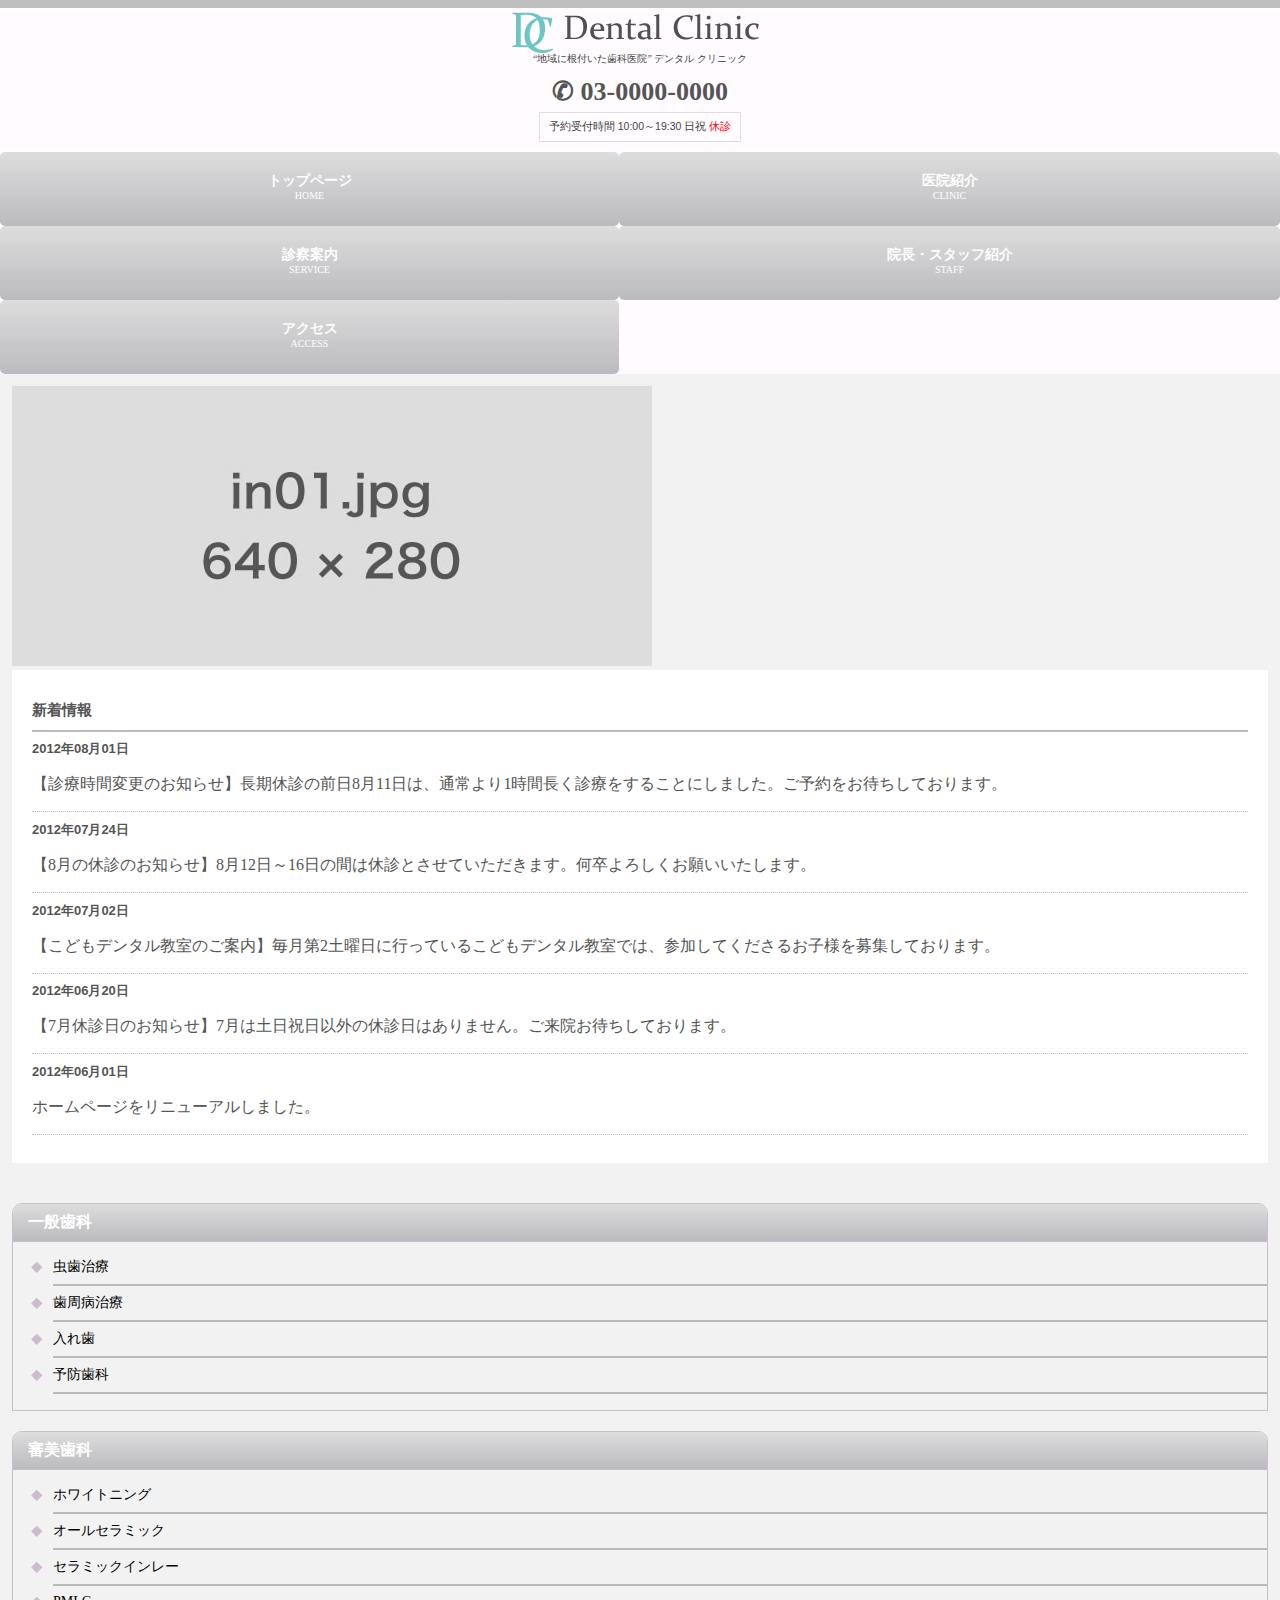
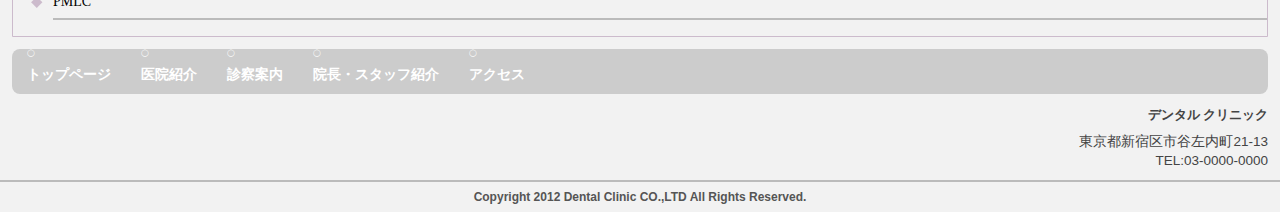
<file: dental/index.html>
<!DOCTYPE html>
<html lang="jp">
<head>
  <meta charset="UTF-8">
  <meta name="viewport" content="width=device-width, initial-scale=1.0">
  <title>Dental Clinic</title>
  <link rel="stylesheet" href="css/styles.css">
</head>

<body>
  <header>
    <div class="titleimage">
      <a href="file:///C:/Users/brave/OneDrive/%E3%83%87%E3%82%B9%E3%82%AF%E3%83%88%E3%83%83%E3%83%97/dental/index.html">
        <img src="images/siteTitle.png" alt="">
      </a>
    </div>

    <div class="container1">
      <div class="subtitle">
        <h1>“地域に根付いた歯科医院” デンタル クリニック</h1>
      </div>
      <div class="PhoneNumber">
        <h1>✆ 03-0000-0000</h1>
      </div>
      <div class="time">
        <h1>予約受付時間 10:00～19:30 日祝 <span class="red">休診</span></h1>
      </div>
    </div>

    <div class="container2">
      <div class="menu" id="item1">
        <h1>トップページ</h1>
        <p>HOME</p>
      </div>
      <div class="menu" id="item2">
        <h1>医院紹介</h1>
        <p>CLINIC</p>
      </div>
      <div class="menu" id="item3">
        <h1>診察案内</h1>
        <p>SERVICE</p>
      </div>
      <div class="menu" id="item4">
        <h1>院長・スタッフ紹介</h1>
        <p>STAFF</p>
      </div>
      <div class="menu" id="item5">
        <h1>アクセス</h1>
        <p>ACCESS</p>
      </div>
    </div>
  </header>

  <main>
    <img src="images/in01.jpg" class="image" alt="" width="640" height="280">
    <section class="NewTopics">
      <h1 class="new">新着情報</h1>
      <hr class="solid">
      <article>
        <h1>2012年08月01日</h1>
        <p>【診療時間変更のお知らせ】長期休診の前日8月11日は、通常より1時間長く診療をすることにしました。ご予約をお待ちしております。</p>
        <hr class="dotted">
      </article>
      <article>
        <h1>2012年07月24日</h1>
        <p>【8月の休診のお知らせ】8月12日～16日の間は休診とさせていただきます。何卒よろしくお願いいたします。</p>
        <hr class="dotted">
      </article>
      <article>
        <h1>2012年07月02日</h1>
        <p>【こどもデンタル教室のご案内】毎月第2土曜日に行っているこどもデンタル教室では、参加してくださるお子様を募集しております。</p>
        <hr class="dotted">
      </article>
      <article>
        <h1>2012年06月20日</h1>
        <p>【7月休診日のお知らせ】7月は土日祝日以外の休診日はありません。ご来院お待ちしております。</p>
        <hr class="dotted">
      </article>
      <article>
        <h1>2012年06月01日</h1>
        <p>ホームページをリニューアルしました。</p>
        <hr class="dotted">
      </article>
    </section>

    <div class="container3">
      <h1>一般歯科</h1>
      <ul class="tooth">
        <li>虫歯治療</li>
        <hr class="solid">
        <li>歯周病治療</li>
        <hr class="solid">
        <li>入れ歯</li>
        <hr class="solid">
        <li>予防歯科</li>
        <hr class="solid">
      </ul>
    </div>
    <div class="container3">
      <h1>審美歯科</h1>
      <ul class="tooth">
        <li>ホワイトニング</li>
        <hr class="solid">
        <li>オールセラミック</li>
        <hr class="solid">
        <li>セラミックインレー</li>
        <hr class="solid">
        <li>PMLC</li>
        <hr class="solid">
      </ul>
    </div>
  </main>

  <footer>
    <div class="container4">
      <div class="menu1" id="item">
        <h1>トップページ</h1>
      </div>
      <div class="menu2" id="item">
        <h1>医院紹介</h1>
      </div>
      <div class="menu3" id="item">
        <h1>診察案内</h1>
      </div>
      <div class="menu4" id="item">
        <h1>院長・スタッフ紹介</h1>
      </div>
      <div class="menu5" id="item">
        <h1>アクセス</h1>
      </div>
    </div>

    <div class="container5">
      <h1>デンタル クリニック</h1>
      <p>東京都新宿区市谷左内町21-13</p>
      <p>TEL:03-0000-0000</p>
    </div>
    <hr class="solid">

    <div class="Copyright">
      <h1>Copyright 2012 Dental Clinic CO.,LTD All Rights Reserved.</h1>
    </div>
  </footer>
</body>
</html>
</file>
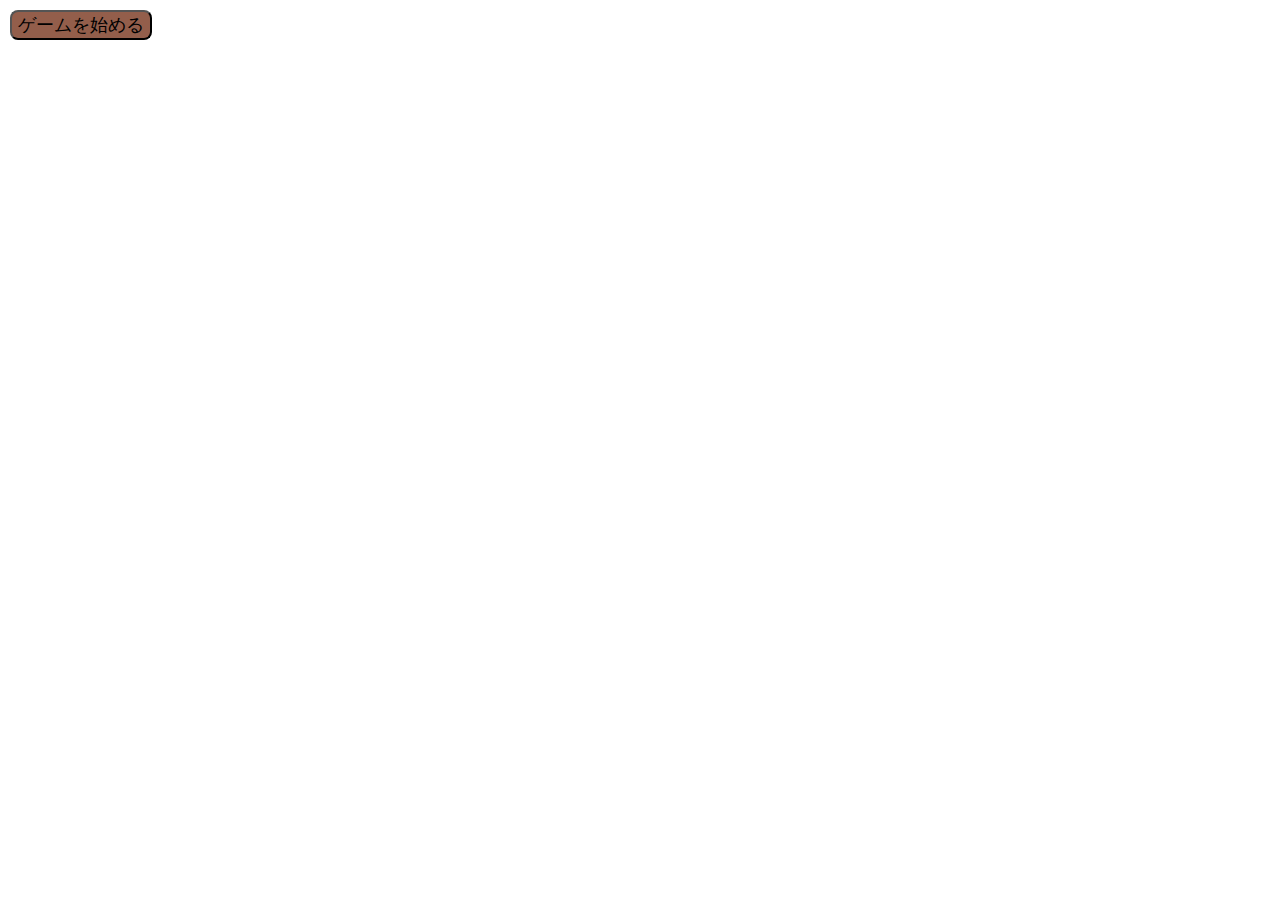
<file: hang_man/html/game.html>
<!DOCTYPE html>
<html lang="jp">
  <head>
    <meta charset="UTF-8" />
    <meta name="viewport" content="width=device-width, initial-scale=1.0" />
    <link rel="stylesheet" href="../css/game.css" />
  </head>
  <body>
    <button class="btnOn" id="btn">ゲームを始める</button>
    <section id="game" class="hidden">
      <section class="resultAndHangMan" id="resultHang">
        <img
          src="../images/h2.png"
          alt=""
          width="100%"
          height="100%"
          id="hangMan"
        />
        <div class="resultHidden" id="result">
          <h1 id="gameOver">GAME OVER</h1>
          <p id="arrivalQuestion"></p>
          <p id="quizPoint"></p>
          <p id="lastAnswer"></p>
        </div>
      </section>
      <section class="text">
        <h1 id="question">何の名前が隠れているでしょう？</h1>
        <h1 id="question">一文字ずつ入力してね！</h1>
        <label
          >解答欄<input type="text" name="ans" id="inputAnswer" /><button
            id="inputBtn"
          >
            解答する
          </button></label
        >
        <p id="answer"></p>
        <section class="textbox">
          <div class="hint">
            <ul id="hintList" title="ヒント"></ul>
          </div>
          <div class="mistake">
            <ul id="mistakeList" title="間違えた文字"></ul>
          </div>
        </section>
      </section>
    </section>
    <script type="module" src="../js/btn.js"></script>
    <script type="module" src="../js/question.js"></script>
    <script type="module" src="../js/quizGame.js"></script>
  </body>
</html>
</file>
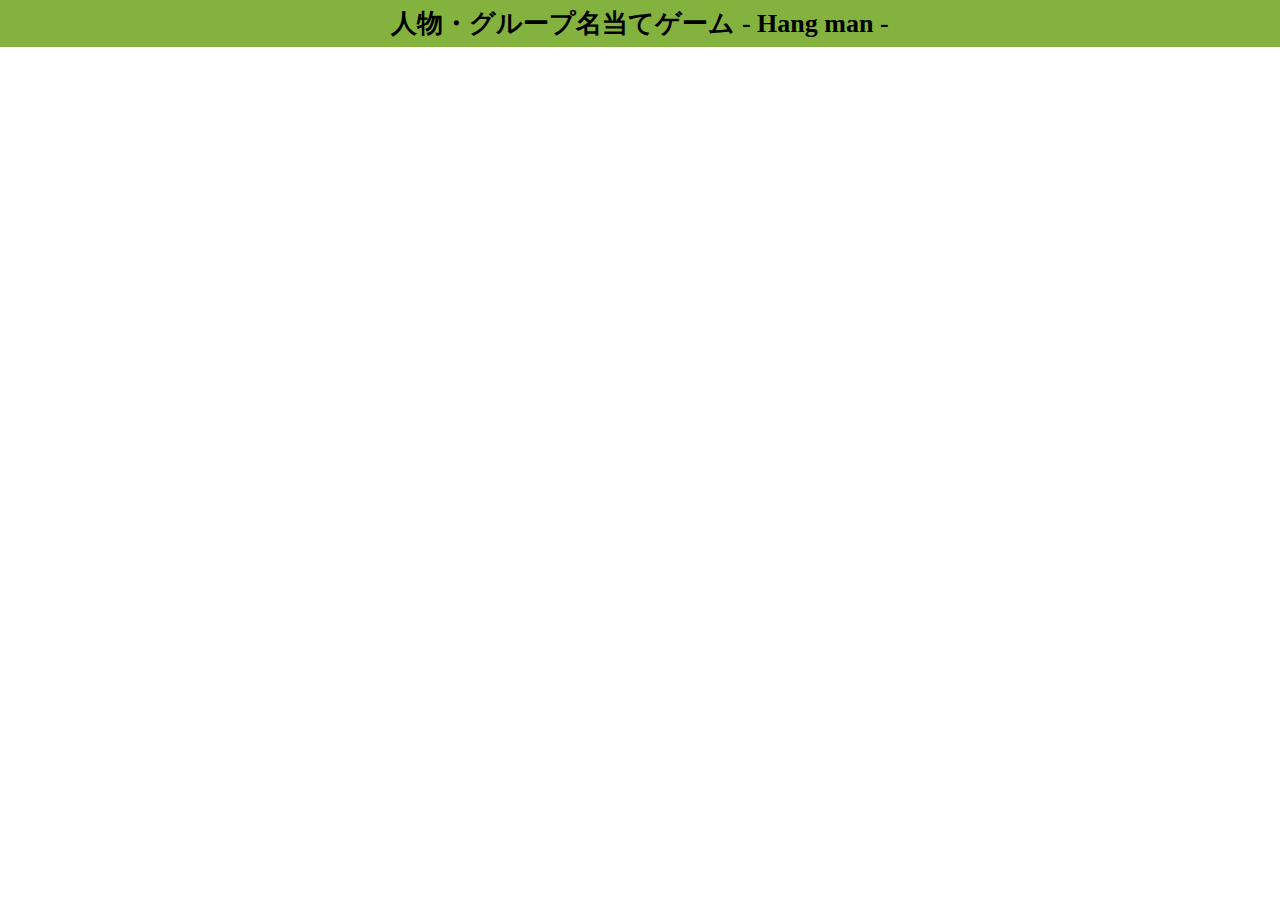
<file: hang_man/html/header.html>
<!DOCTYPE html>
<html lang="jp">
<head>
  <meta charset="UTF-8">
  <meta name="viewport" content="width=device-width, initial-scale=1.0">
  <title>人物・グループ名当てゲーム - Hang man -</title>
  <link rel="stylesheet" href="../css/header.css">
</head>
<body>
  <header>
    <h1 class="title">人物・グループ名当てゲーム - Hang man -</h1>
  </header>
</body>
</file>
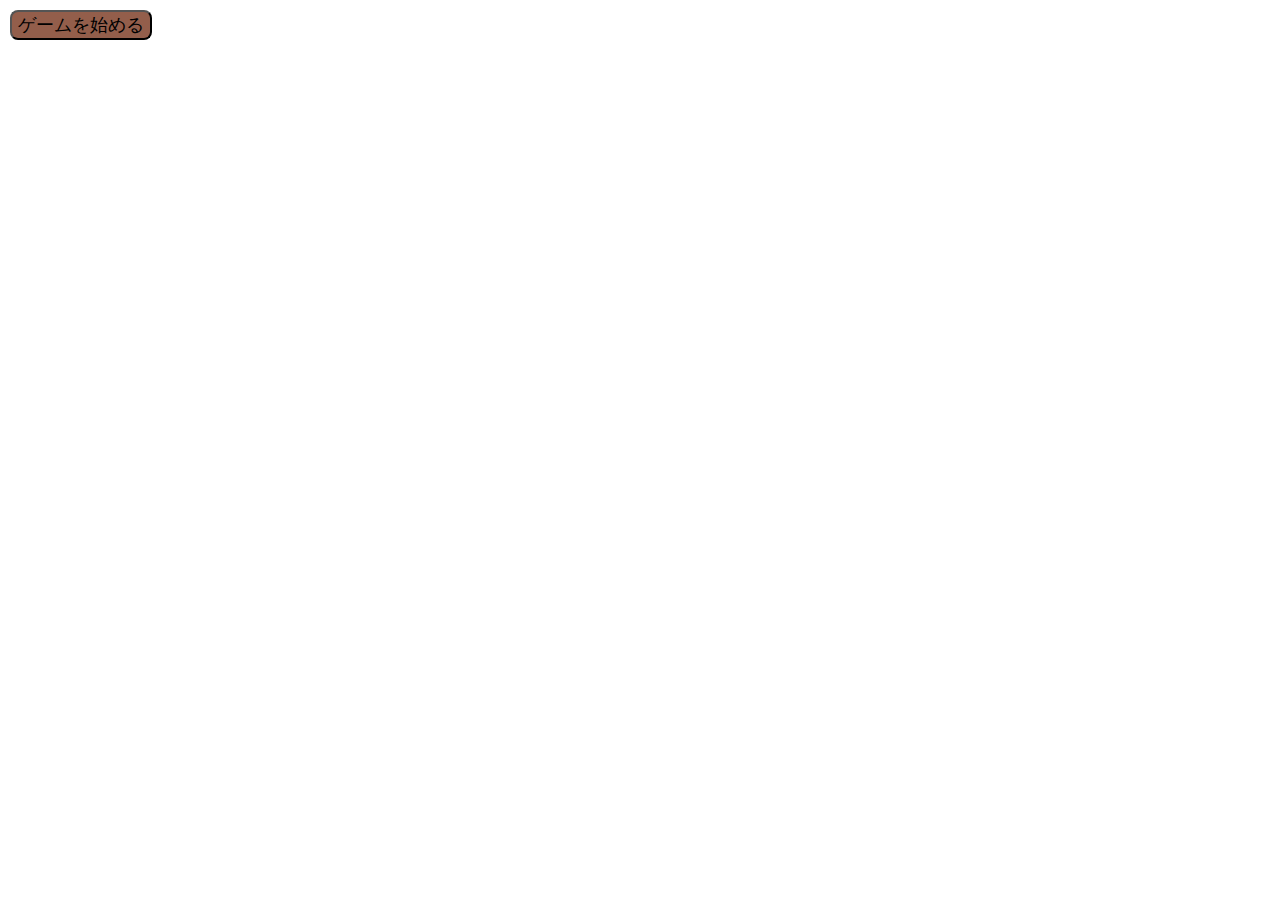
<file: hang_man/public/html/game.html>
<!DOCTYPE html>
<html lang="jp">
  <head>
    <meta charset="UTF-8" />
    <meta name="viewport" content="width=device-width, initial-scale=1.0" />
    <link rel="stylesheet" href="../css/game.css" />
  </head>
  <body>
    <button class="btnOn" id="btn">ゲームを始める</button>
    <section id="game" class="hidden">
      <section class="resultAndHangMan" id="resultHang">
        <img
          src="../images/h2.png"
          alt=""
          width="100%"
          height="100%"
          id="hangMan"
        />
        <div class="resultHidden" id="result">
          <h1 id="gameOver">GAME OVER</h1>
          <p id="arrivalQuestion"></p>
          <p id="quizPoint"></p>
          <p id="lastAnswer"></p>
        </div>
      </section>
      <section class="text">
        <h1 id="question">ヒントを見て誰の名前が隠れているでしょう？</h1>
        <h1 id="question">一文字ずつ入力してね！</h1>
        <label
          >解答欄<input type="text" name="ans" id="inputAnswer" /><button
            id="inputBtn"
          >
            解答する
          </button></label
        >
        <p id="caution">※全角のひらがな、半角の英数字,記号,スペースを入力してね！
        </p>
        <p id="answer"></p>
        <section class="textbox">
          <div class="hint">
            <ul id="hintList" title="ヒント"></ul>
          </div>
          <div class="mistake">
            <ul id="mistakeList" title="間違えた文字"></ul>
          </div>
        </section>
      </section>
    </section>
    <script type="module" src="../js/btn.js"></script>
    <script type="module" src="../js/question.js"></script>
    <script type="module" src="../js/quizGame.js"></script>
  </body>
</html>
</file>
<file: dental/css/styles.css>
body {
  margin: 0;
  padding: 0;
  background-color: #f2f2f2;
  border-top: solid 8px;
  border-color: #bfbfbf;
}

header {
  background-color: #fffbff;
}
.titleimage {
  text-align: center;
  padding-top: 2px;
  margin: 0;
}

.container1 {
  font-weight: lighter;
  text-align: center;
  color: #444;
}

.subtitle >h1 {
  font-size: 10px;
  margin: 0;
  line-height: 0;
  font-weight: 400;
}

.PhoneNumber {
  font-size: 13px;
  line-height: normal;
}

.PhoneNumber > h1{
  font-family: 'Lucida Sans Unicode';
  color: #555;
  margin-bottom: 5px;
}

.time {
  width: 200px;
  margin: 0px auto 10px;
  border: solid 1px #ddd;
}
.time >h1 {
  font-weight: 400;
  font-size: 10.5px;
  font-family: sans-serif;
  color: #444;
}

.red {
  color: red;
}

.container2 {
  display: grid;
  grid-template-rows: 50%,50%;
  grid-template-columns: 100px,100px,100px;
}

.menu {
  text-align: center;
  background: linear-gradient(to bottom,#ddd,#bbbbbf);
  border-radius: 5px;
  font-size: 7px;
  height: 74px;
  color: #fdfdfd;
}

.menu>h1 {
  margin: 20px 0 0 0;
}
.menu>p {
  font-size: 10px;
  margin: 0em;
}

#item1{
  grid-row: 1;
  grid-column: 1;
}
#item2{
  grid-row: 1;
  grid-column: 2; 
}
#item3{
  grid-row: 2;
  grid-column: 1;
}
#item4{
  grid-row: 2;
  grid-column: 2;
}
#item5{
  grid-row: 3;
  grid-column: 1;
}

main{
  margin: 12px;
}

.NewTopics {
  color: #555;
  margin: 0;
  padding: 20px;
  padding-top: 20px;
  background-color: #fff;
  margin-bottom: 40px;
}


.new {
  font-size: 15px;
}

.solid {
  border-width: 3px 0 0 0;
  border-style: solid;
  border-color: #bbb;
}

.dotted {
  border-width: 1px 0 0 0;
	border-style: dotted;
	border-color: #bbb;
}

article>h1 {
  font-family: Verdana, sans-serif;
  font-size: 13px;
}

.container3 {
  border-width: 1px;
  border-style: solid;
  border-color: #cbc;
  border-radius: 10px 10px 0px 0px;
  margin-top: 20px;
  
}

.container3 > h1 {
  background: linear-gradient(to bottom,#ddd,#bbbbbf);
  font-size: 16px;
  margin: 0;
  border-radius: 10px 10px 0px 0px;
  padding: 8px 0px 8px 15px;
  border-bottom: #cbc solid 1px;
  color: #fff;
}

.tooth> li {
  position: relative;
  padding: 0px 0px 0px 0px;
  list-style: none;
  font-size: 14px;
}
.tooth > li:before {
  position: absolute;
  top: 50%;
  left: -20px;
  transform: translateY(-50%) rotate(45deg);
  width: 7.5px;
  height: 7.5px;
  background-color: #cbc;
  content: "";
}

.solid {
  border-width: 2px 0 0 0;
	border-style: solid;
  border-color: #bbb;
  right: 20px;
}

.Copyright {
  color: #555;
  font-family: sans-serif;
  font-size: 6px;
  text-align: center;
  font-weight: lighter;
}


.container4 {
  display: flex;
  flex-wrap: wrap;
  background-color: #ccc;
  margin: 12px;
  border-radius: 8px;
  padding: 0;
}

#item {
  color: #fff;
  font-size: 7px;
  padding: 0px 15px;
}

#item::before {
  content: "◯";
  width: 10px;
  height: 10px;
  

}

.container5 {
  margin: 12px;
  text-align: right;
  color: #444;
}

.container5 > h1 {
  font-size: 13px;
}

.container5 > p {
  font-size: 13.5px;
  padding: 0;
  margin: 2px 0px;
  font-family: sans-serif;
}
</file>
<file: hang_man/css/game.css>
/* PCとタブレットのレスポンシブデザイン */
@media (min-width: 671px){
  body {
    margin: 0;
  }
  
  
  #btn {
    font-size: 18px;
    margin: 10px;
    border-radius: 8px;
    transition: 0.4s;
  }
  
  .btnOn {
    background-color: #935e4b;
  }
  
  .btnOff {
    background-color: darkgray;
  }
  
  #btn.btnHidden{
    transform: translateY(50px);
    position: relative;
    z-index: -1;
  }
  
  #game {
    background-color: #d9fa96;
    display: flex;
    padding: 6px;
    transition: 0.4s;
    z-index: 1;
  }
  
  #game.hidden {
    transform: translateY(-600px);
  }
  
  .text {
    width: auto;
    flex: auto;
  }
  
  #question {
    margin: 0;
    font-size: 14px;
  }
  
  #inputBtn {
    font-size: 15px;
    margin: 2px;
    border-radius: 8px;
    background-color: burlywood;
  }
  
  #inputAnswer {
    margin-top: 6px;
    width: 30px;
  }
  
  #answer {
    letter-spacing: 0.15em;
    font-size: 20px;
    font-weight: bold;
  }
  
  .textbox {
    display: flex;
  }
  
  .hint {
    margin: 0;
    padding: 2px auto auto 2px;
    border: 1px solid black;
    flex: auto;
    border-radius: 8px;
  }
  
  .mistake {
    width: 70px;
    height: 300px;
    padding: 2px;
    border: 1px solid black;
    border-radius: 8px;
  }
  
  .resultAndHangMan {
    width: 250px;
    height: 300px;
  }
  
  #result {
    background-color: aqua;
    width: 400px;
    height: 300px;
    text-align: center;
    position: absolute;
    top: 125px;
    right: 256px;
  }
}

/* スマホのレスポンシブデザイン */
@media (max-width: 670px){
  body {
    margin: 0;
  }
  
  
  #btn {
    font-size: 18px;
    margin: 10px;
    border-radius: 8px;
    transition: 0.4s;
  }
  
  .btnOn {
    background-color: #935e4b;
  }
  
  .btnOff {
    background-color: darkgray;
  }
  
  #btn.btnHidden{
    transform: translateY(50px);
    position: relative;
    z-index: -1;
  }
  
  #game {
    background-color: #d9fa96;
    position: relative;
    padding: 6px;
    transition: 0.8s;
    z-index: 1;
  }
  
  #game.hidden {
    transform: translateY(-500px);
  }
  
  .text {
    z-index: 2;
    width: 62%;
    flex: auto;
  }
  
  #question {
    margin: 0;
    font-size: 14px;
  }
  
  #inputBtn {
    font-size: 15px;
    margin: 2px;
    border-radius: 8px;
    background-color: burlywood;
  }
  
  #inputAnswer {
    margin-top: 6px;
    width: 30px;
  }
  
  #answer {
    letter-spacing: 0.15em;
    font-size: 20px;
    font-weight: bold;
  }
  
  .textbox {
    display: flex;
  }
  
  .hint {
    margin: 0;
    padding: 2px auto auto 2px;
    flex: auto;
    border-radius: 8px;
  }
  
  #hintList{
    position: relative;
    padding: 0 0.5em;
    margin-top: 2em;
    list-style-type: none;
    border: solid 2px #00796B;
  }
  
  #hintList::after{
    position: absolute;
    content:attr(title);
    padding: 1px 7px;
    letter-spacing: 0.05em;
    font-weight: bold;
    font-size: .8em;
    background: #00796B;
    color: #fff;
    bottom: 100%;
    left: -2px;
    border-radius: 4px 4px 0px 0px;
  }
  
  #hintList li{
    line-height: 1.5;
    padding: 0.5em 0 0.5em 1.4em;
    border-bottom: 1px dashed #4DB6AC;
  }
  
  #hintList li::before {
    position: absolute;
    content: "\002713";
    color: #00796B;
    font-weight: bold;
    left : 0.5em;
  }
  
  #hintList li:last-of-type {
    border-bottom: none;
  }
  
  .mistake {
    width: 70px;
    height: 300px;
    padding: 2px;
    border-radius: 8px;
  }
  
  #mistakeList{
    position: relative;
    padding: 0 0.5em;
    margin-top: 2em;
    list-style-type: none;
    border: solid 2px #00796B;
  }
  
  #mistakeList::after{
    position: absolute;
    content:attr(title);
    padding: 1px 7px;
    letter-spacing: 0.05em;
    font-weight: bold;
    font-size: .8em;
    background: #00796B;
    color: #fff;
    bottom: 100%;
    left: -2px;
    border-radius: 4px 4px 0px 0px;
  }
  
  #mistakeList li{
    line-height: 1.5;
    padding: 0.5em 0 0.5em 1.4em;
    border-bottom: 1px dashed #4DB6AC;
  }
  
  #mistakeList li::before {
    position: absolute;
    content: "\002713";
    color: #00796B;
    font-weight: bold;
    left : 0.5em;
  }
  
  #mistakeList li:last-of-type {
    border-bottom: none;
  }

  .resultAndHangMan {
    z-index: -1;
    top: 0;
    position: absolute;
    display: flex;
    flex-direction: row-reverse;
    width: 100%;
    height: 70%;
  }
  
  .resultAndHangMan img {
    width: 38%;
  }
  
  #result {
    z-index: 1;
    transition: 0.8s;
    background-color: aqua;
    opacity: 0.8;
    width: 62%;
    text-align: center;
    /* position: absolute; */
    top: 126px;
  }
  
  #result.resultHidden {
    z-index: -1;
    transform: translateX(-500px);
  }
}
</file>
<file: hang_man/css/header.css>
/* PCとタブレットのレスポンシブデザイン */
@media (min-width: 671px){
  body {
    margin: 0;
  }
  
  .title {
    margin: 0;
    background-color: #84b23f;
    padding: 6px;
    font-size: 26px;
    text-align: center;
  }
}

/* スマホのレスポンシブデザイン */
@media (max-width: 670px){
  body {
    margin: 0;
  }
  
  .title {
    margin: 0;
    background-color: #84b23f;
    padding: 6px;
    font-size: 11px;
    text-align: center;
  }
}
</file>
<file: hang_man/public/css/game.css>
/* PCとタブレットのレスポンシブデザイン */
@media (min-width: 671px) {
  body {
    margin: 0;
    font-family: sans-serif;
  }

  #btn {
    font-size: 18px;
    margin: 10px;
    border-radius: 8px;
    transition: 0.4s;
  }

  .btnOn {
    background-color: #935e4b;
  }

  .btnOff {
    background-color: darkgray;
  }

  #btn.btnHidden {
    transform: translateY(50px);
    position: relative;
    z-index: -1;
  }

  #game {
    background-color: #d9fa96;
    position: relative;
    padding: 6px;
    transition: 0.8s;
    z-index: 1;
  }

  #game.hidden {
    transform: translateY(-700px);
  }

  .text {
    z-index: 2;
    width: 62%;
    flex: auto;
  }

  #question {
    margin: 0;
    font-size: 14px;
  }

  #inputBtn {
    font-size: 15px;
    margin: 2px;
    border-radius: 8px;
    background-color: burlywood;
  }

  #inputAnswer {
    margin-top: 6px;
    width: 30px;
  }

  #answer {
    letter-spacing: 0.15em;
    font-size: 20px;
    font-weight: bold;
  }

  .textbox {
    display: flex;
  }

  .hint {
    width: 50%;
    margin: 0;
    padding: 2px auto auto 2px;
    flex: auto;
    border-radius: 8px;
  }

  #hintList {
    position: relative;
    padding: 0 0.5em;
    margin-top: 2em;
    list-style-type: none;
    border: solid 2px #00796b;
  }

  #hintList::after {
    position: absolute;
    content: attr(title);
    padding: 1px 7px;
    letter-spacing: 0.05em;
    font-weight: bold;
    font-size: 0.8em;
    background: #00796b;
    color: #fff;
    bottom: 100%;
    left: -2px;
    border-radius: 4px 4px 0px 0px;
  }

  #hintList li {
    line-height: 1.5;
    padding: 0.5em 0 0.5em 1.4em;
    border-bottom: 1px dashed #4db6ac;
  }

  #hintList li::before {
    position: absolute;
    content: "\002713";
    color: #00796b;
    font-weight: bold;
    left: 0.5em;
  }

  #hintList li:last-of-type {
    border-bottom: none;
  }

  .mistake {
    width: 26%;
    height: 300px;
    padding: 2px;
    border-radius: 8px;
  }

  #mistakeList {
    position: relative;
    padding: 0 0.5em;
    margin-top: 2em;
    list-style-type: none;
    border: solid 2px #00796b;
  }

  #mistakeList::after {
    position: absolute;
    content: attr(title);
    padding: 1px 7px;
    letter-spacing: 0.05em;
    font-weight: bold;
    font-size: 0.8em;
    background: #00796b;
    color: #fff;
    bottom: 100%;
    left: -2px;
    border-radius: 4px 4px 0px 0px;
  }

  #mistakeList li {
    line-height: 1.5;
    padding: 0.5em 0 0.5em 1.4em;
    border-bottom: 1px dashed #4db6ac;
  }

  #mistakeList li::before {
    position: absolute;
    content: "\002713";
    color: #00796b;
    font-weight: bold;
    left: 0.5em;
  }

  #mistakeList li:last-of-type {
    border-bottom: none;
  }

  .resultAndHangMan {
    z-index: -1;
    top: 0;
    position: absolute;
    display: flex;
    flex-direction: row-reverse;
    width: 100%;
    height: 70%;
  }

  .resultAndHangMan img {
    width: 35%;
    height: 120%;
  }

  #result {
    z-index: 1;
    transition: 0.8s;
    background-color: aqua;
    opacity: 0.8;
    width: 65%;
    height: 120%;
    text-align: center;
    /* position: absolute; */
    top: 126px;
  }

  #result.resultHidden {
    z-index: -1;
    transform: translateX(-1500px);
  }
}

/* スマホのレスポンシブデザイン */
@media (max-width: 670px) {
  body {
    margin: 0;
    font-family: sans-serif;
  }

  #btn {
    font-size: 14px;
    margin: 10px;
    border-radius: 8px;
    transition: 0.4s;
  }

  .btnOn {
    background-color: #935e4b;
  }

  .btnOff {
    background-color: darkgray;
  }

  #btn.btnHidden {
    transform: translateY(50px);
    position: relative;
    z-index: -1;
  }

  #game {
    background-color: #d9fa96;
    position: relative;
    padding: 6px;
    transition: 0.8s;
    z-index: 1;
  }

  #game.hidden {
    transform: translateY(-700px);
  }

  .text {
    z-index: 2;
    width: 62%;
    flex: auto;
  }

  label {
    font-size: 11px;
  }

  #question {
    margin: 0;
    font-size: 11px;
  }

  #inputBtn {
    font-size: 11px;
    margin: 2px;
    border-radius: 8px;
    background-color: burlywood;
  }

  #inputAnswer {
    margin-top: 6px;
    width: 30px;
  }
  #caution {
    font-size: 8px;
  }

  #answer {
    margin-bottom: 0;
    letter-spacing: 0.15em;
    font-size: 20px;
    font-weight: bold;
  }

  .textbox {
    display: flex;
  }

  .hint {
    margin: 0;
    padding: 2px auto auto 2px;
    flex: auto;
    border-radius: 8px;
  }

  #hintList {
    position: relative;
    padding: 0 0.5em;
    margin-top: 2em;
    list-style-type: none;
    border: solid 2px #00796b;
  }

  #hintList::after {
    position: absolute;
    content: attr(title);
    padding: 1px 7px;
    letter-spacing: 0.05em;
    font-weight: bold;
    font-size: 0.8em;
    background: #00796b;
    color: #fff;
    bottom: 100%;
    left: -2px;
    border-radius: 4px 4px 0px 0px;
  }

  #hintList li {
    font-size: 11px;
    line-height: 1.5;
    padding: 0.5em 0 0.5em 1.4em;
    border-bottom: 1px dashed #4db6ac;
  }

  #hintList li::before {
    position: absolute;
    content: "\002713";
    color: #00796b;
    font-weight: bold;
    left: 0.5em;
  }

  #hintList li:last-of-type {
    border-bottom: none;
  }

  .mistake {
    width: 70px;
    height: 300px;
    padding: 2px;
    border-radius: 8px;
  }

  #mistakeList {
    position: relative;
    padding: 0 0.5em;
    margin-top: 2em;
    list-style-type: none;
    border: solid 2px #00796b;
  }

  #mistakeList::after {
    position: absolute;
    content: attr(title);
    padding: 1px 7px;
    letter-spacing: 0.05em;
    font-weight: bold;
    font-size: 0.8em;
    background: #00796b;
    color: #fff;
    bottom: 100%;
    left: -2px;
    border-radius: 4px 4px 0px 0px;
  }

  #mistakeList li {
    font-size: 11px;
    line-height: 1.5;
    padding: 0.5em 0 0.5em 1.4em;
    border-bottom: 1px dashed #4db6ac;
  }

  #mistakeList li::before {
    position: absolute;
    content: "\002713";
    color: #00796b;
    font-weight: bold;
    left: 0.5em;
  }

  #mistakeList li:last-of-type {
    border-bottom: none;
  }

  .resultAndHangMan {
    z-index: -1;
    top: 0;
    position: absolute;
    display: flex;
    flex-direction: row-reverse;
    width: 100%;
    height: 70%;
  }

  .resultAndHangMan img {
    width: 38%;
  }

  #result {
    z-index: 1;
    transition: 0.8s;
    background-color: aqua;
    opacity: 0.8;
    width: 62%;
    text-align: center;
    /* position: absolute; */
    top: 126px;
  }

  #result.resultHidden {
    z-index: -1;
    transform: translateX(-500px);
  }
}
</file>
